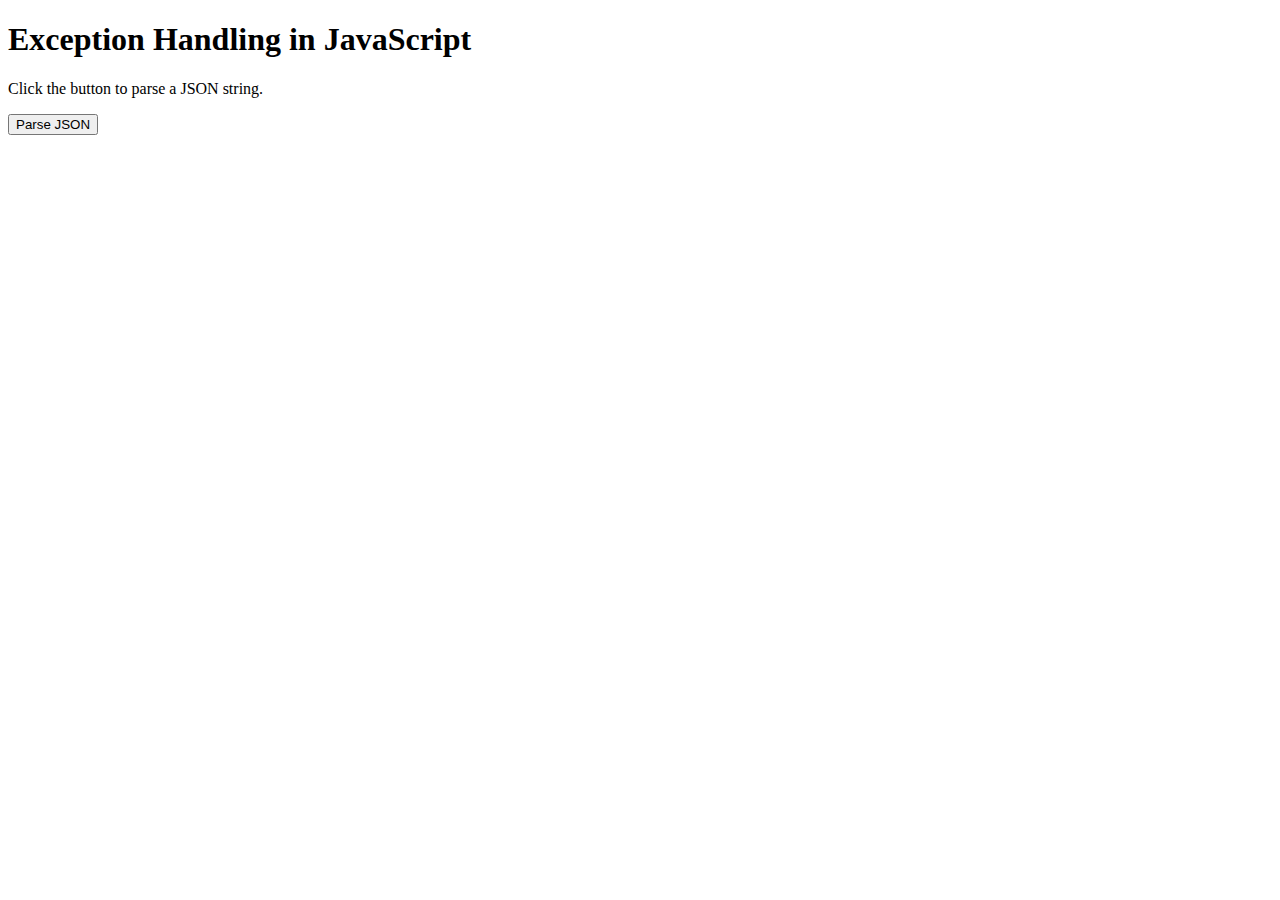
<file: WT Program/WT Program/Q.no.14 js exception handling/index.html>
<!DOCTYPE html>
<html lang="en">
<head>
    <meta charset="UTF-8">
    <meta name="viewport" content="width=device-width, initial-scale=1.0">
    <title>JavaScript Exception Handling</title>
</head>
<body>
    <h1>Exception Handling in JavaScript</h1>
    <p>Click the button to parse a JSON string.</p>
    <button onclick="parseJson()">Parse JSON</button>
    <div id="output"></div>

    <script>
        function parseJson() {
            const jsonString = '{"name": "John Doe", "age": 30, "email": "johndoe@example.com"'; // Missing closing brace

            try {
                // Attempt to parse the JSON string
                const parsedData = JSON.parse(jsonString);
                document.getElementById("output").innerHTML = "Parsed JSON: " + JSON.stringify(parsedData);
            } catch (error) {
                // Handle any errors that occur during parsing
                document.getElementById("output").innerHTML = "Error: " + error.message;
            }
        }
    </script>
</body>
</html>
</file>
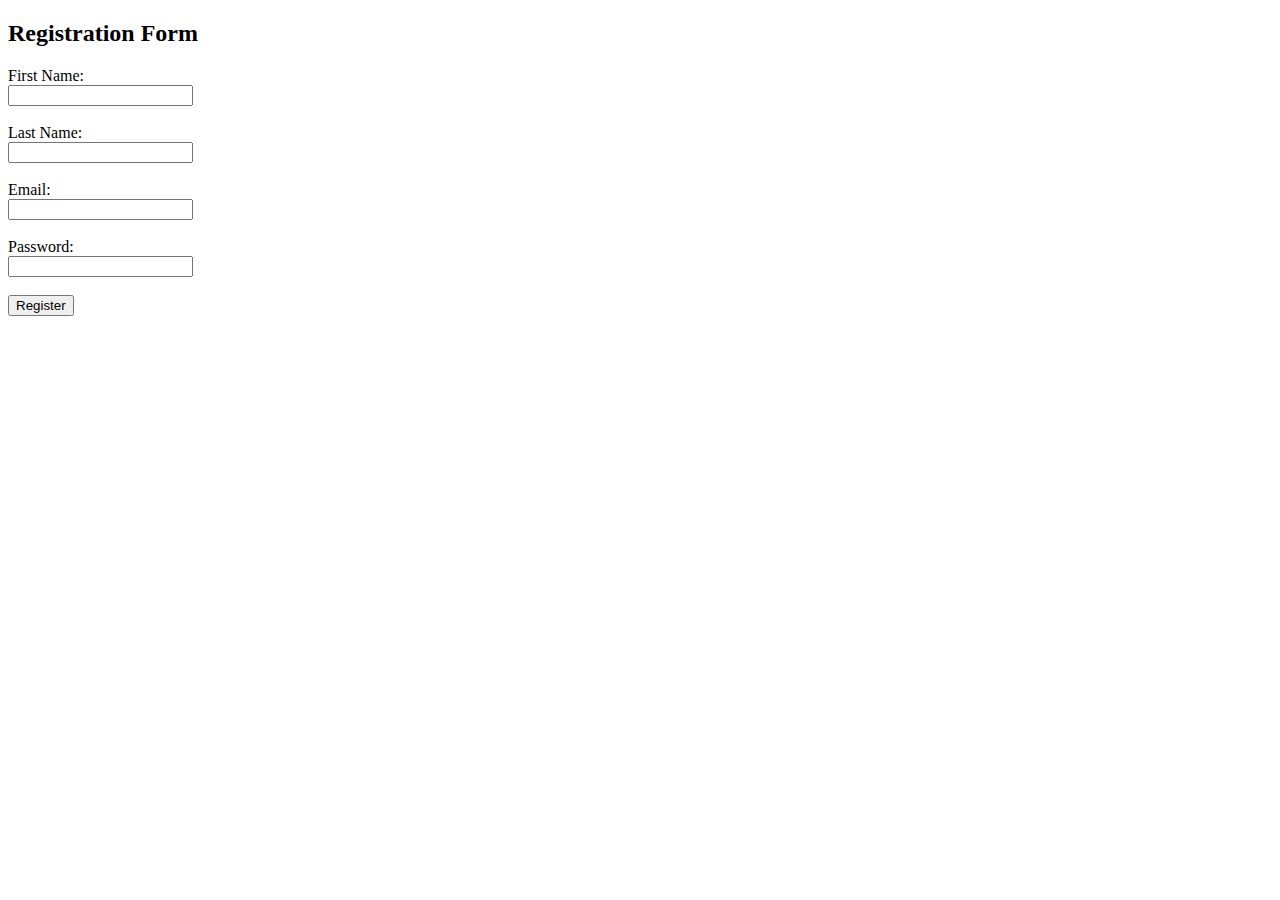
<file: WT Program/WT Program/Q.no.1 HTML registration form/RegistrationForm.html>
<!DOCTYPE html>
<html lang="en">
<head>
    <meta charset="UTF-8">
    <meta name="viewport" content="width=device-width, initial-scale=1.0">
    <title>Registration Form</title>
</head>
<body>

    <h2>Registration Form</h2>

    <form action="/submit_registration" method="post">
        <label for="first-name">First Name:</label><br>
        <input type="text" id="first-name" name="first-name" required><br><br>

        <label for="last-name">Last Name:</label><br>
        <input type="text" id="last-name" name="last-name" required><br><br>

        <label for="email">Email:</label><br>
        <input type="email" id="email" name="email" required><br><br>

        <label for="password">Password:</label><br>
        <input type="password" id="password" name="password" required><br><br>

        <input type="submit" value="Register">
    </form>

</body>
</html>
</file>
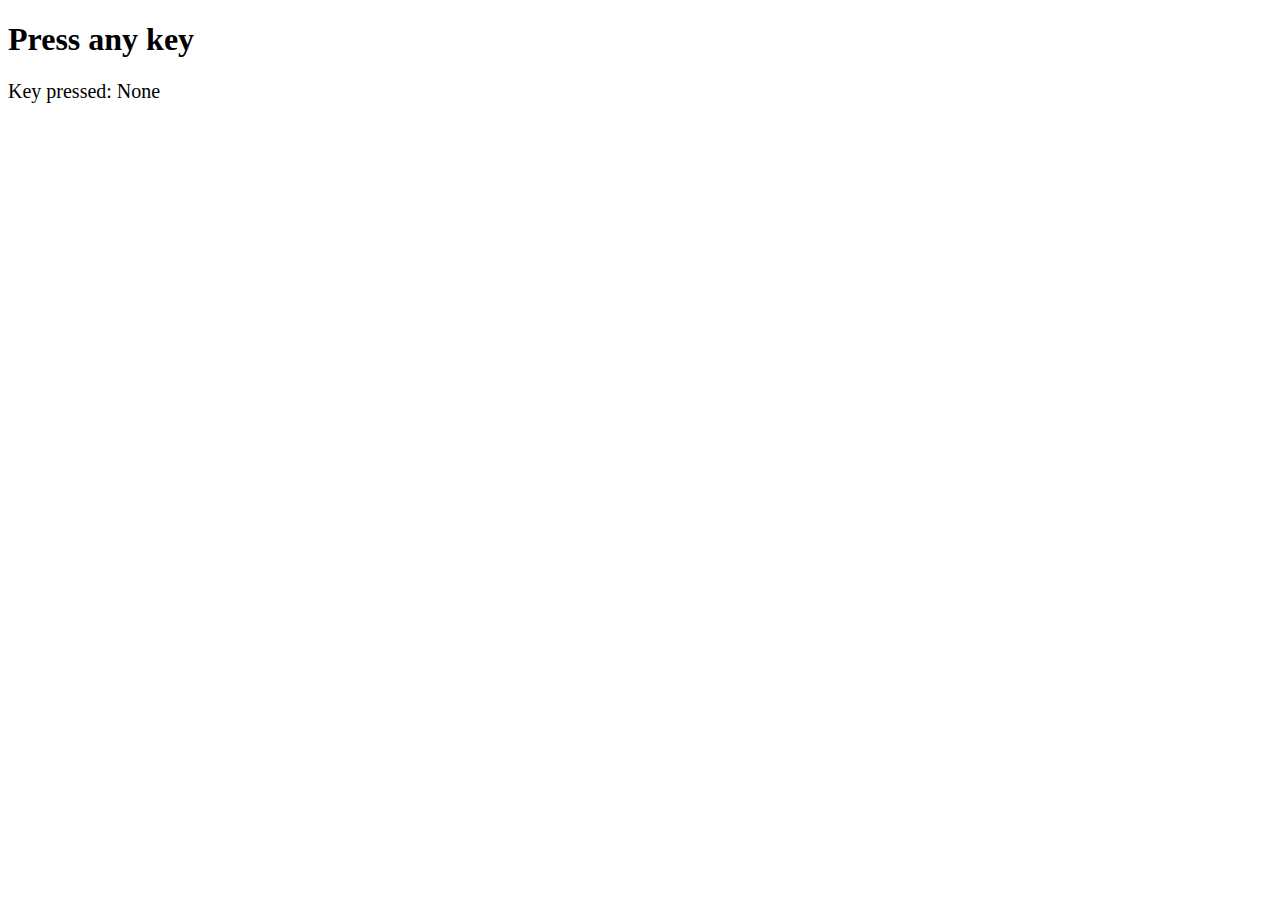
<file: WT Program/WT Program/Q.no.15 js key event/keydown.html>
<!DOCTYPE html>
<html lang="en">
<head>
  <meta charset="UTF-8">
  <meta name="viewport" content="width=device-width, initial-scale=1.0">
  <title>Key Event Example</title>
  <style>
    #output {
      margin-top: 20px;
      font-size: 20px;
    }
  </style>
</head>
<body>
  <h1>Press any key</h1>
  <div id="output">Key pressed: None</div>

  <script>
   
    // Fires when user presses a key
    function handleKeyDown(event) {
      updateOutput(event, 'keydown');
    }

    
    function handleKeyPress(event) {
      updateOutput(event, 'keypress');
    }
   
    // Fires when user releases a key
    function handleKeyUp(event) {
      updateOutput(event, 'keyup');
    }

   
    function updateOutput(event, eventType) {
      
      const keyCode = event.keyCode;
      const keyValue = event.key;

      // Display the key event type, key code, and key value in the output div
      const outputDiv = document.getElementById('output');
      outputDiv.textContent = `Event: ${eventType} | Key pressed: ${keyValue} (Key code: ${keyCode})`;
    }

    
    document.addEventListener('keydown', handleKeyDown);
    document.addEventListener('keypress', handleKeyPress);
    document.addEventListener('keyup', handleKeyUp);
  </script>
</body>
</html>
</file>
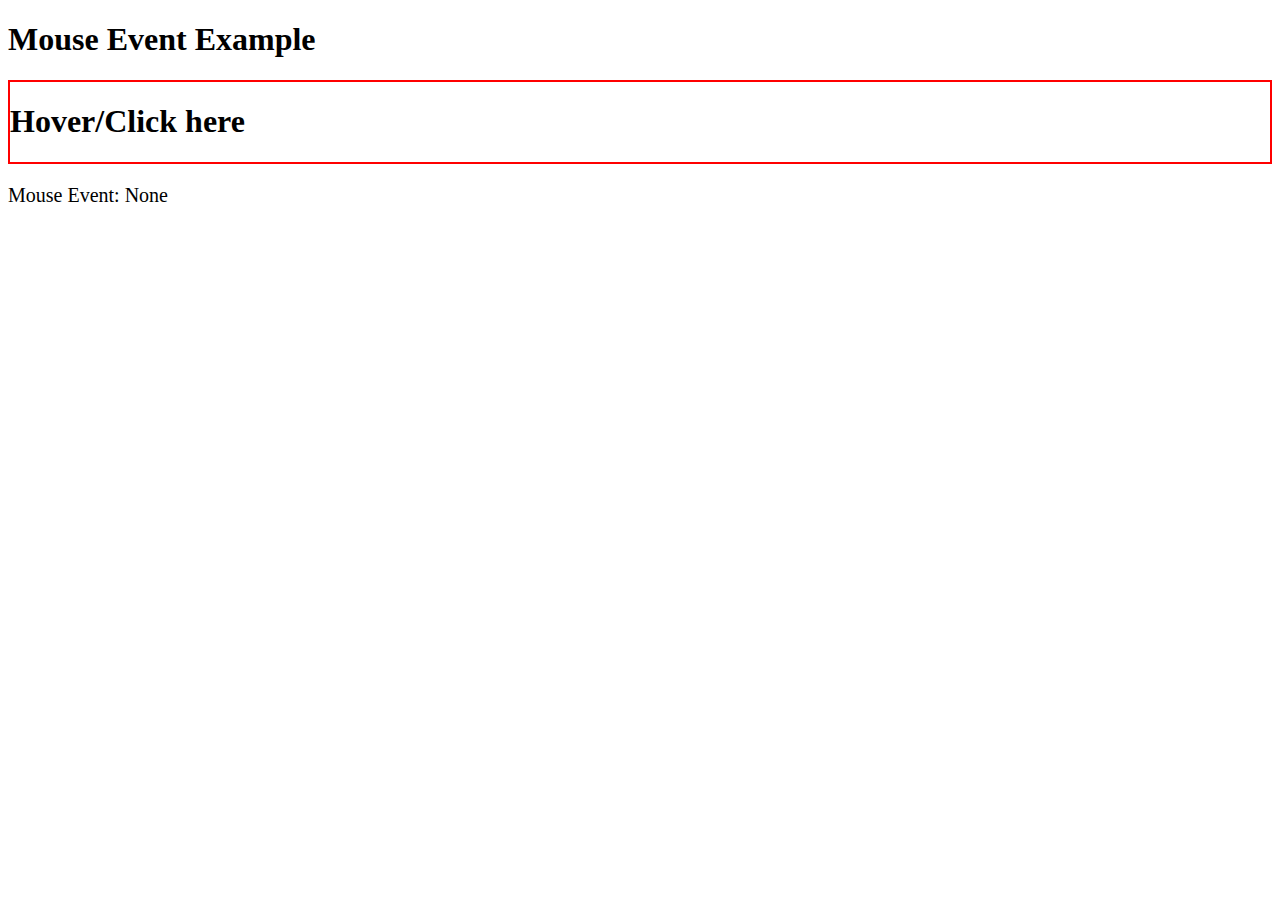
<file: WT Program/WT Program/Q.no.16 js mouse event/mouseevent.html>
<!DOCTYPE html>
<html lang="en">
<head>
  <meta charset="UTF-8">
  <meta name="viewport" content="width=device-width, initial-scale=1.0">
  <title>Mouse Event Example</title>
  <style>
    #output {
      margin-top: 20px;
      font-size: 20px;
    }
    #Example{
        border: 2px solid red;
    }
  </style>
</head>
<body>
  <h1>Mouse Event Example</h1>

  <div id="Example">
    <h1>Hover/Click here</h1>
  </div>
  <div id="output">Mouse Event: None</div>

  <script>
    
    function handleMouseOver(event) {
      updateOutput(event, 'mouseover');
    }

  
    function handleMouseOut(event) {
      updateOutput(event, 'mouseout');
    }

    
    function handleClick(event) {
      updateOutput(event, 'click');
    }

    
    function updateOutput(event, eventType) {
      // Display the mouse event type in the output div
      const outputDiv = document.getElementById('output');
      outputDiv.textContent = `Mouse Event: ${eventType}`;
    }

    
    const outputDiv = document.getElementById('Example');
    outputDiv.addEventListener('mouseover', handleMouseOver);
    outputDiv.addEventListener('mouseout', handleMouseOut);
    outputDiv.addEventListener('click', handleClick);
  </script>
</body>
</html>
</file>
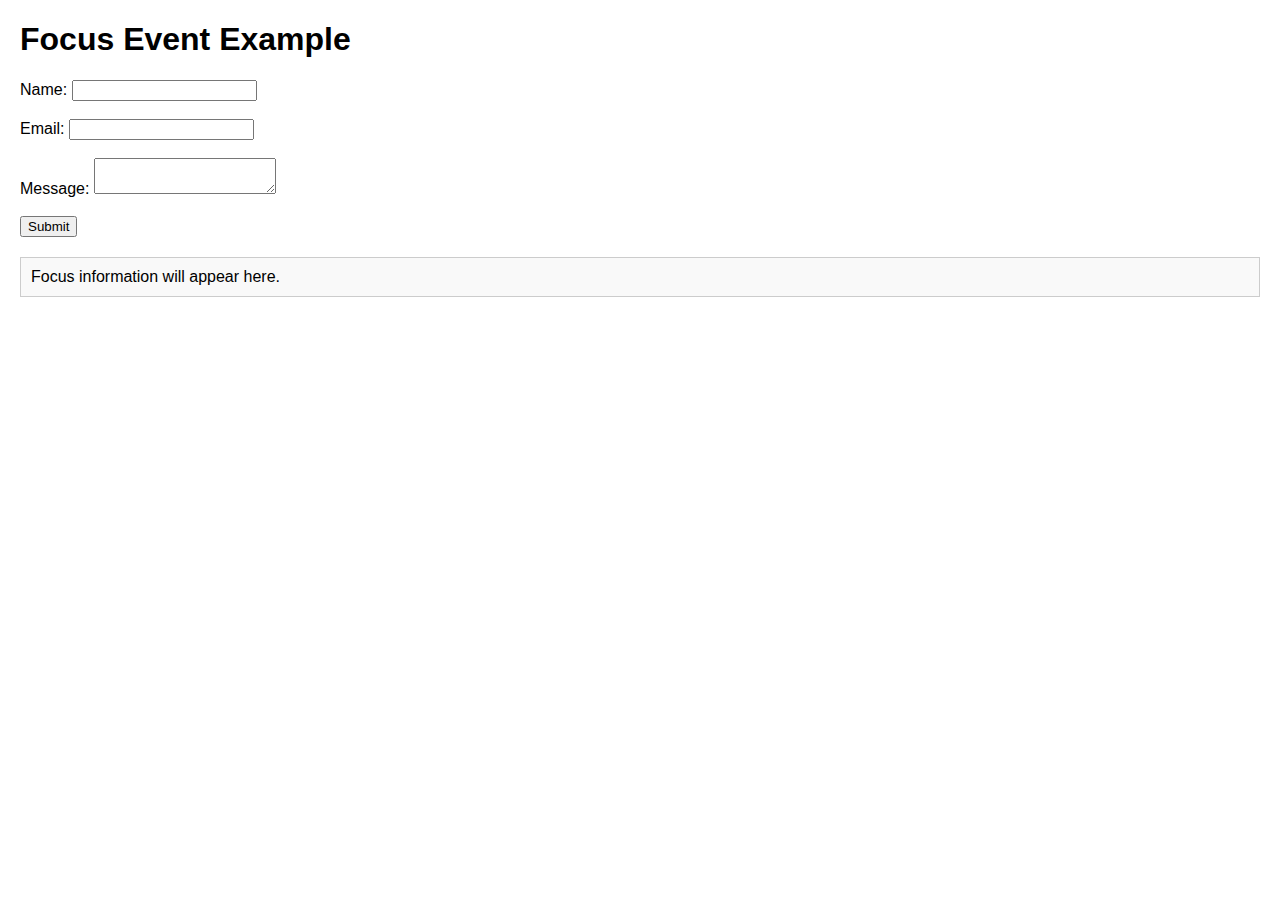
<file: WT Program/WT Program/Q.no.18 js focus event/focusEvent.html>
<!DOCTYPE html>
<html lang="en">
<head>
    <meta charset="UTF-8">
    <meta name="viewport" content="width=device-width, initial-scale=1.0">
    <title>Focus Event Example</title>
    <style>
        body {
            font-family: Arial, sans-serif;
            margin: 20px;
        }
        .info {
            margin-top: 20px;
            padding: 10px;
            border: 1px solid #ccc;
            background-color: #f9f9f9;
        }
    </style>
</head>
<body>
    <h1>Focus Event Example</h1>
    <form id="exampleForm">
        <label for="name">Name:</label>
        <input type="text" id="name" name="name"><br><br>

        <label for="email">Email:</label>
        <input type="email" id="email" name="email"><br><br>

        <label for="message">Message:</label>
        <textarea id="message" name="message"></textarea><br><br>

        <input type="submit" value="Submit">
    </form>
    <div id="info" class="info">
        Focus information will appear here.
    </div>

    <script>

        const infoDiv = document.getElementById('info');

        // Function to handle focus event
        function handleFocus(event) {
            const element = event.target;
            infoDiv.textContent = `Focused element: ${element.tagName} with id: ${element.id}`;
        }

        // Get all input elements and textarea
        const formElements = document.querySelectorAll('#exampleForm input, #exampleForm textarea');

        // Add focus event listener to each element
        formElements.forEach(element => {
            element.addEventListener('focus', handleFocus);
        });
        

    </script>
</body>
</html>
</file>
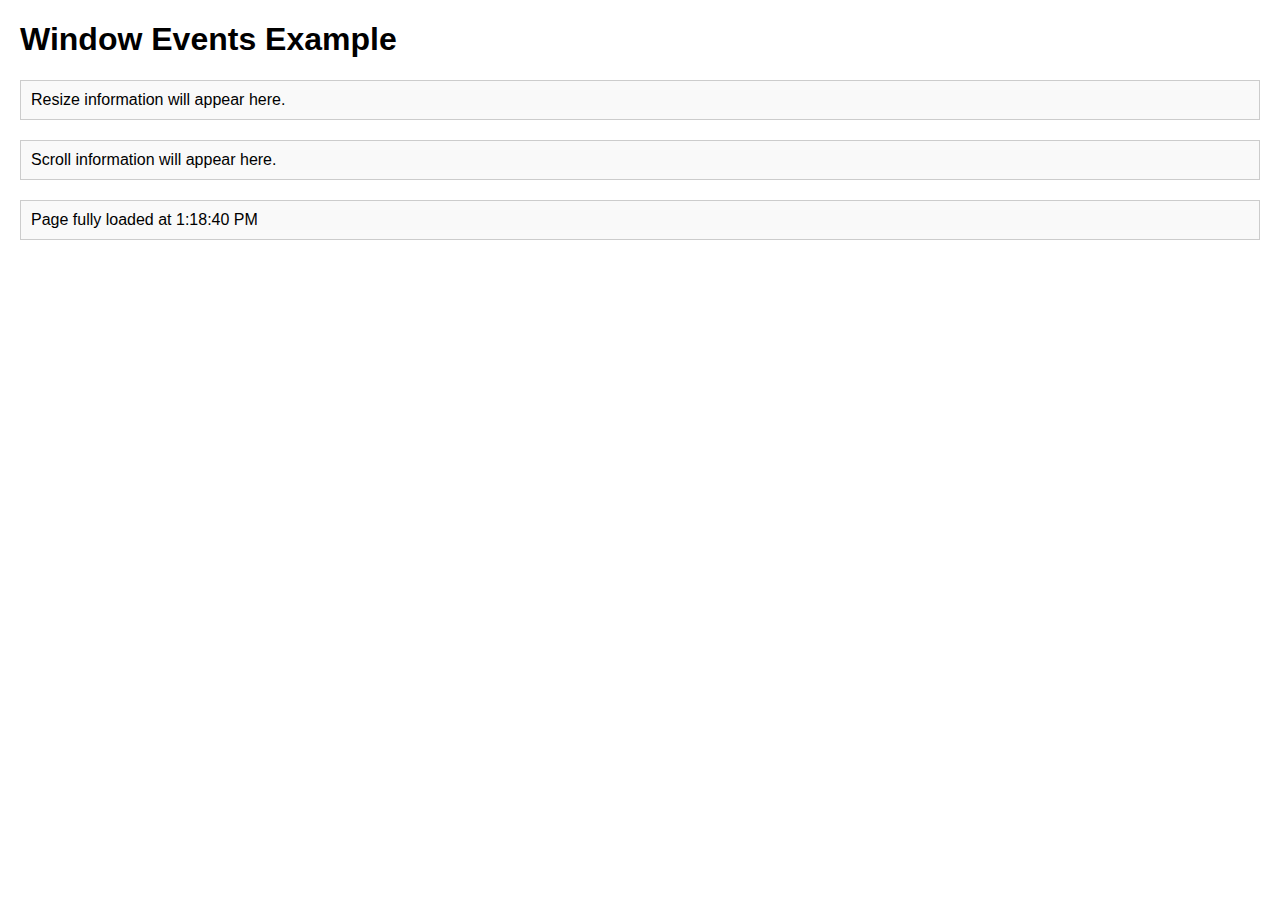
<file: WT Program/WT Program/Q.no.19 js window event/windowEvent.html>
<!DOCTYPE html>
<html lang="en">
<head>
    <meta charset="UTF-8">
    <meta name="viewport" content="width=device-width, initial-scale=1.0">
    <title>Window Events Example</title>
    <style>
        body {
            font-family: Arial, sans-serif;
            margin: 20px;
        }
        .info {
            margin-top: 20px;
            padding: 10px;
            border: 1px solid #ccc;
            background-color: #f9f9f9;
        }
    </style>
</head>
<body>
    <h1>Window Events Example</h1>
    <div id="resizeInfo" class="info">
        Resize information will appear here.
    </div>
    <div id="scrollInfo" class="info">
        Scroll information will appear here.
    </div>
    <div id="loadInfo" class="info">
        Page load information will appear here.
    </div>

    <script>

        
            const resizeInfoDiv = document.getElementById('resizeInfo');
            const scrollInfoDiv = document.getElementById('scrollInfo');
            const loadInfoDiv = document.getElementById('loadInfo');

            // Handle window resize event
            function handleResize() {
                resizeInfoDiv.textContent = `Window resized to width: ${window.innerWidth}, height: ${window.innerHeight}`;
            }

            // Handle window scroll event
            function handleScroll() {
                scrollInfoDiv.textContent = `Window scrolled to position: ${window.scrollX}, ${window.scrollY}`;
            }

            // Handle window load event
            function handleLoad() {
                loadInfoDiv.textContent = 'Page fully loaded at ' + new Date().toLocaleTimeString();
            }

            // Add event listeners for window events
            window.addEventListener('resize', handleResize);
            window.addEventListener('scroll', handleScroll);
            window.addEventListener('load', handleLoad);

            
            handleLoad();
        

    </script>
</body>
</html>
</file>
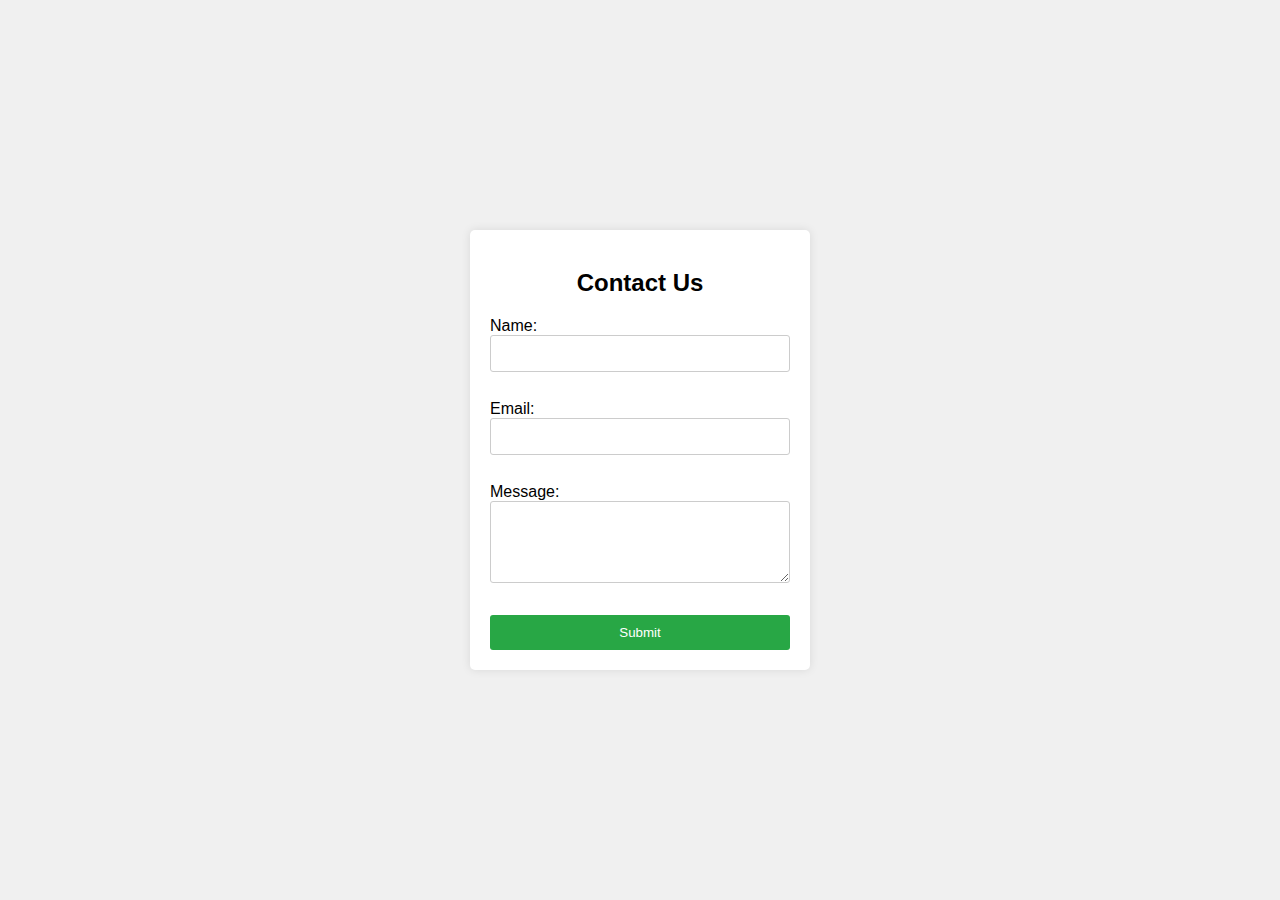
<file: WT Program/WT Program/Q.no.2 Html and internal and external CSS/Application.html>
<!DOCTYPE html>
<html lang="en">
<head>
    <meta charset="UTF-8">
    <meta name="viewport" content="width=device-width, initial-scale=1.0">
    <title>Contact Form</title>
    <!-- Link to external CSS -->
    <link rel="stylesheet" href="styles.css">
    <style>
        /* Internal CSS */
        body {
            font-family: Arial, sans-serif;
            background-color: #f0f0f0;
            display: flex;
            justify-content: center;
            align-items: center;
            height: 100vh;
            margin: 0;
        }
        .container {
            background-color: #fff;
            padding: 20px;
            border-radius: 5px;
            box-shadow: 0 0 10px rgba(0, 0, 0, 0.1);
            width: 300px;
        }
        h2 {
            text-align: center;
        }
        input[type="text"], input[type="email"], textarea {
            width: calc(100% - 22px);
            padding: 10px;
            margin-bottom: 10px;
            border: 1px solid #ccc;
            border-radius: 3px;
        }
        button {
            width: 100%;
            padding: 10px;
            border: none;
            background-color: #28a745;
            color: white;
            border-radius: 3px;
            cursor: pointer;
        }
        button:hover {
            background-color: #218838;
        }
    </style>
</head>
<body>

<div class="container">
    <h2>Contact Us</h2>
    <form action="/submit_contact" method="post">
        <label for="name">Name:</label><br>
        <input type="text" id="name" name="name" required><br><br>

        <label for="email">Email:</label><br>
        <input type="email" id="email" name="email" required><br><br>

        <label for="message">Message:</label><br>
        <textarea id="message" name="message" rows="4" required></textarea><br><br>

        <button type="submit">Submit</button>
    </form>
</div>

</body>
</html>
</file>
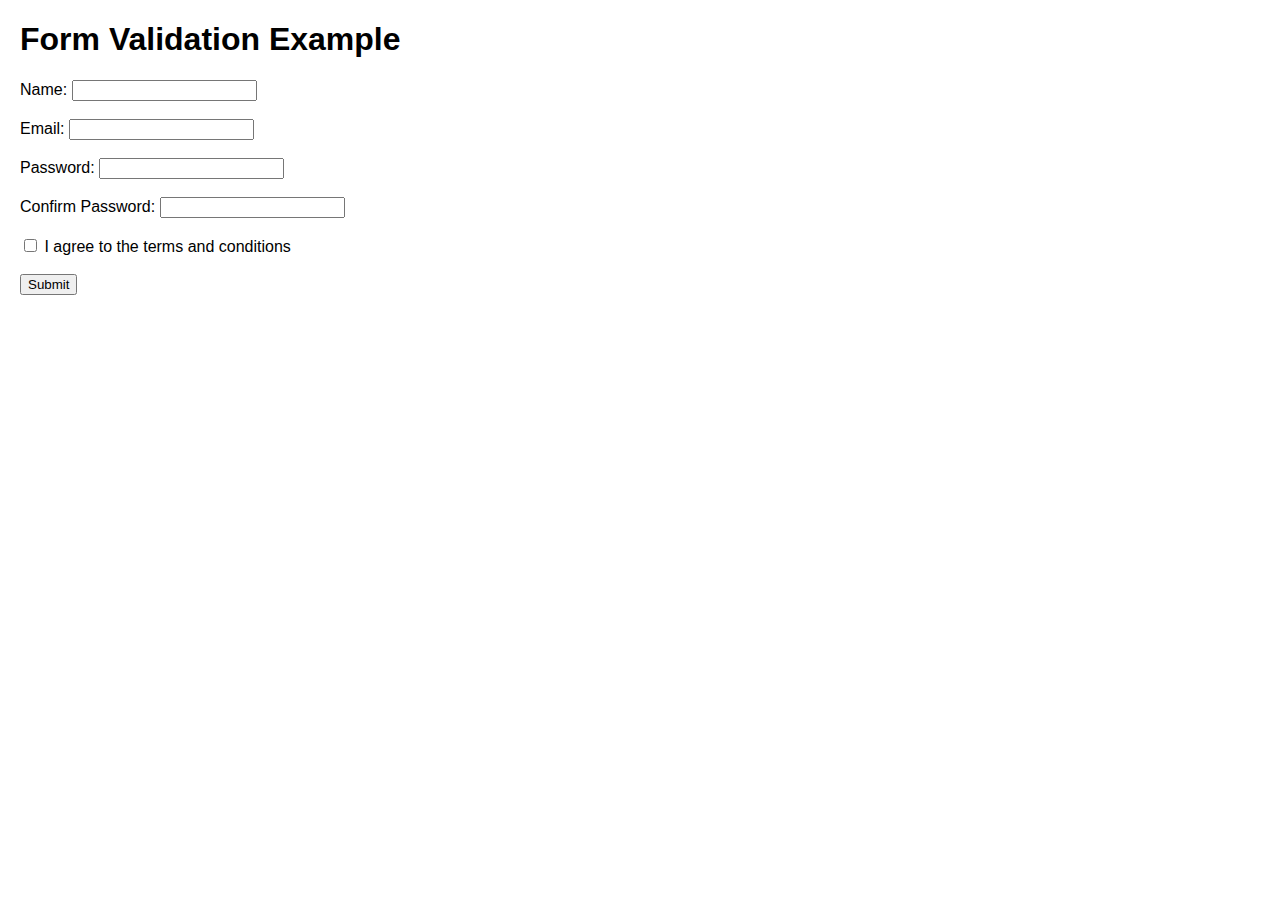
<file: WT Program/WT Program/Q.no.20 js validating html form/validateForm.html>
<!DOCTYPE html>
<html lang="en">
<head>
    <meta charset="UTF-8">
    <meta name="viewport" content="width=device-width, initial-scale=1.0">
    <title>Form Validation Example</title>
    <style>
        body {
            font-family: Arial, sans-serif;
            margin: 20px;
        }
        .error {
            color: red;
        }
    </style>
</head>
<body>
    <h1>Form Validation Example</h1>
    <form id="exampleForm">
        <label for="name">Name:</label>
        <input type="text" id="name" name="name"><br><br>

        <label for="email">Email:</label>
        <input type="email" id="email" name="email"><br><br>

        <label for="password">Password:</label>
        <input type="password" id="password" name="password"><br><br>

        <label for="confirmPassword">Confirm Password:</label>
        <input type="password" id="confirmPassword" name="confirmPassword"><br><br>

        <label>
            <input type="checkbox" id="terms" name="terms"> I agree to the terms and conditions
        </label><br><br>

        <input type="submit" value="Submit">
    </form>
    <div id="errorMessages" class="error"></div>

    <script >
        
            const form = document.getElementById('exampleForm');
            const errorMessagesDiv = document.getElementById('errorMessages');

            form.addEventListener('submit', (event) => {
                event.preventDefault(); // Prevent the form from submitting
                errorMessagesDiv.innerHTML = ''; // Clear previous error messages

                const name = document.getElementById('name').value.trim();
                const email = document.getElementById('email').value.trim();
                const password = document.getElementById('password').value.trim();
                const confirmPassword = document.getElementById('confirmPassword').value.trim();
                const terms = document.getElementById('terms').checked;

                let errorMessages = [];

                // Validate name
                if (name === '') {
                    errorMessages.push('Name is required.');
                }

                // Validate email
                if (email === '') {
                    errorMessages.push('Email is required.');
                } else if (!validateEmail(email)) {
                    errorMessages.push('Email is not valid.');
                }

                // Validate password
                if (password === '') {
                    errorMessages.push('Password is required.');
                } else if (password.length < 8) {
                    errorMessages.push('Password must be at least 8 characters long.');
                }

                // Validate confirm password
                if (confirmPassword === '') {
                    errorMessages.push('Confirm Password is required.');
                } else if (password !== confirmPassword) {
                    errorMessages.push('Passwords do not match.');
                }

                // Validate terms and conditions
                if (!terms) {
                    errorMessages.push('You must agree to the terms and conditions.');
                }

                // Display error messages or submit form
                if (errorMessages.length > 0) {
                    displayErrorMessages(errorMessages);
                } else {
                    alert('Form submitted successfully!');
                    form.submit(); // You can remove this line if you do not want to actually submit the form
                }
            });

            function validateEmail(email) {
                const re = /^[^\s@]+@[^\s@]+\.[^\s@]+$/; // Regex to test the email, you may prolly copy from the internet in practicals if they allow you
                return re.test(email);
            }

            function displayErrorMessages(messages) {
                messages.forEach(message => {
                    const div = document.createElement('div');
                    div.textContent = message;
                    errorMessagesDiv.appendChild(div);
                });
            }
        

    </script>
</body>
</html>
</file>
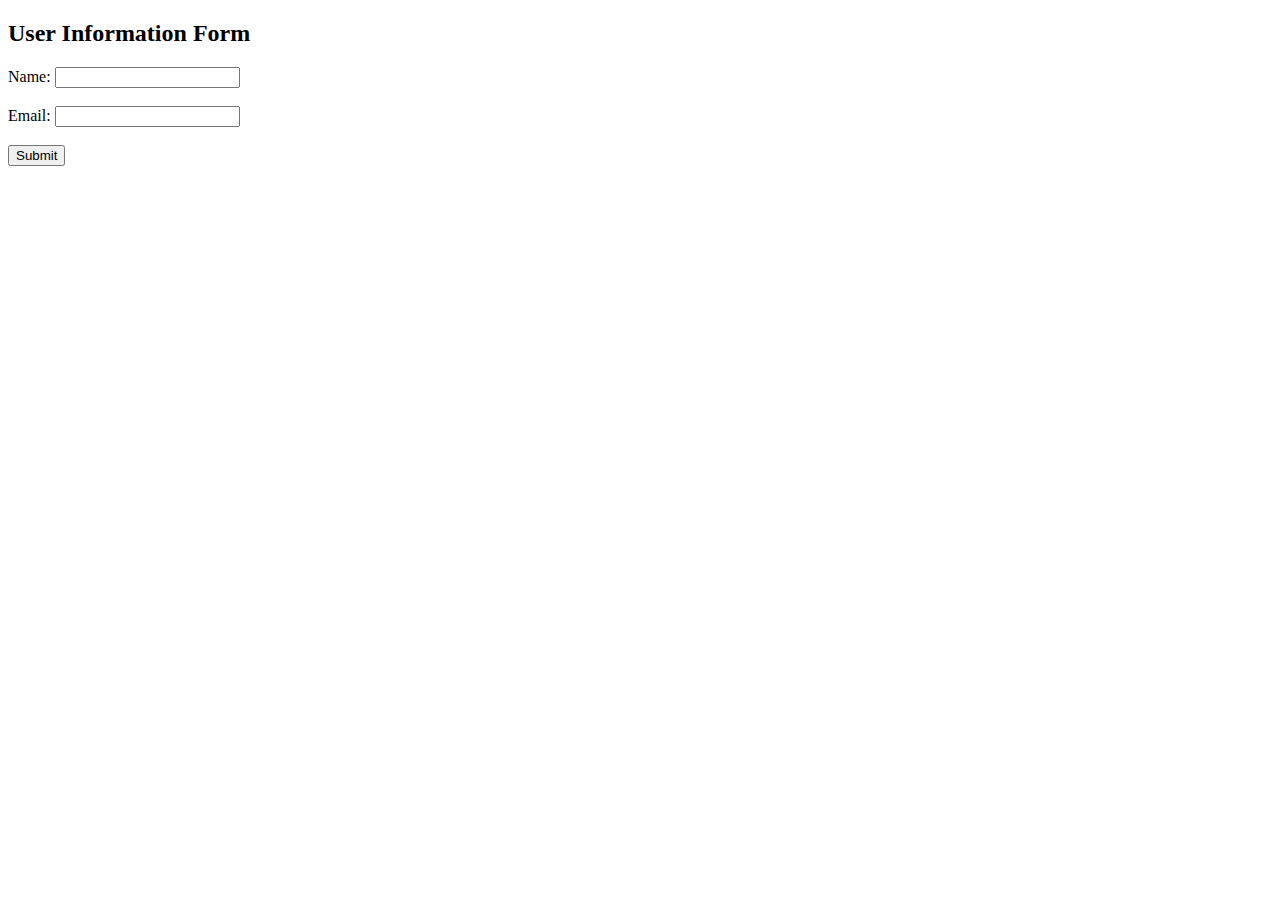
<file: WT Program/WT Program/Q.no.25 php POST/form.html>
<!DOCTYPE html>
<html lang="en">
<head>
    <meta charset="UTF-8">
    <meta name="viewport" content="width=device-width, initial-scale=1.0">
    <title>Simple Form</title>
</head>
<body>
    <h2>User Information Form</h2>
    <form action="process_form.php" method="post">
        <label for="name">Name:</label>
        <input type="text" id="name" name="name" required><br><br>
        <label for="email">Email:</label>
        <input type="email" id="email" name="email" required><br><br>
        <input type="submit" value="Submit">
    </form>
</body>
</html>
</file>
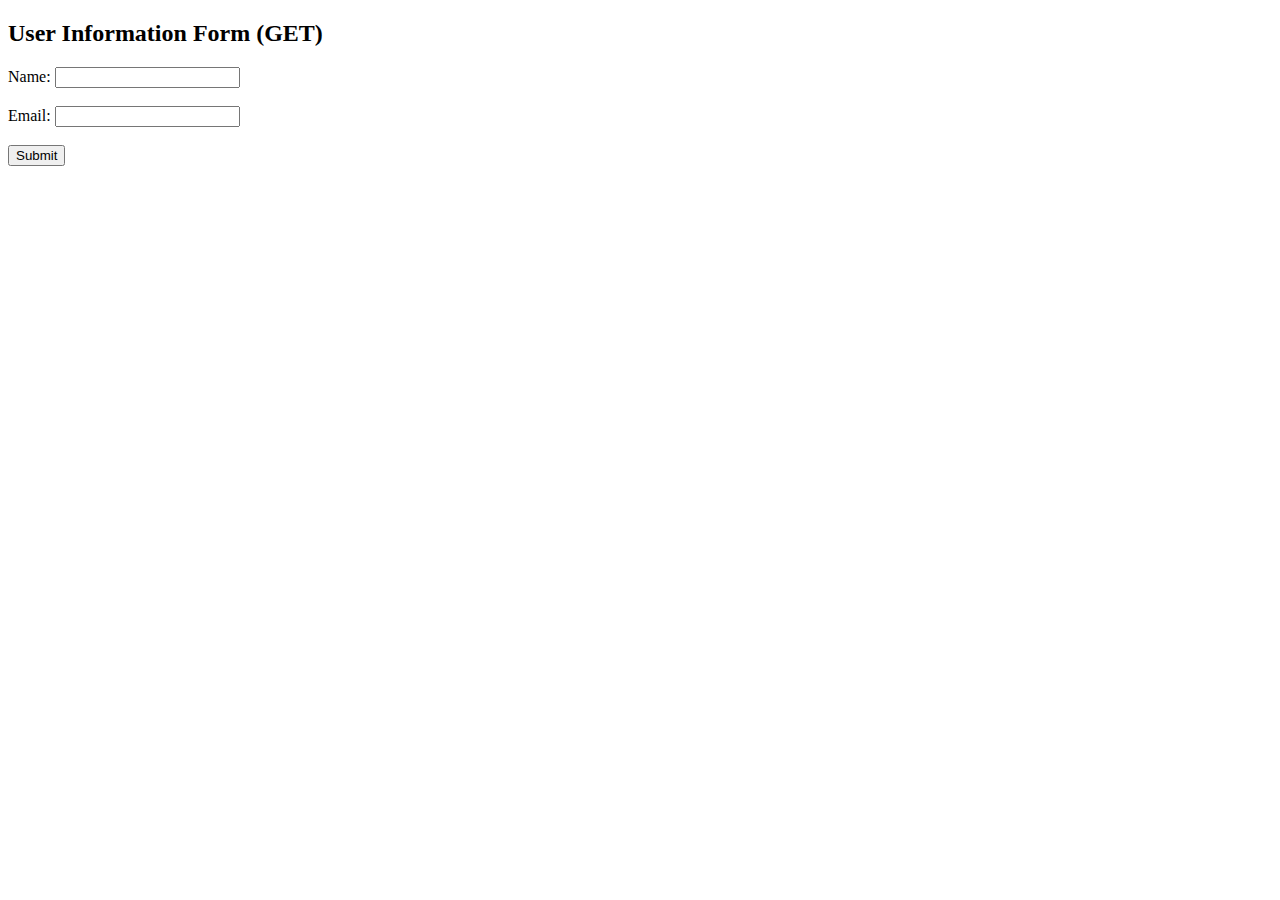
<file: WT Program/WT Program/Q.no.26 php GET/form.html>
<!DOCTYPE html>
<html lang="en">
<head>
    <meta charset="UTF-8">
    <meta name="viewport" content="width=device-width, initial-scale=1.0">
    <title>Simple Form (GET)</title>
</head>
<body>
    <h2>User Information Form (GET)</h2>
    <form action="process_form_get.php" method="get">
        <label for="name">Name:</label>
        <input type="text" id="name" name="name" required><br><br>
        <label for="email">Email:</label>
        <input type="email" id="email" name="email" required><br><br>
        <input type="submit" value="Submit">
    </form>
</body>
</html>
</file>
<file: WT Program/WT Program/Q.no.2 Html and internal and external CSS/styles.css>
/* External CSS */
body {
    margin: 0;
    font-family: Arial, sans-serif;
    background-color: #f0f0f0;
    display: flex;
    justify-content: center;
    align-items: center;
    height: 100vh;
}

.container {
    background-color: #fff;
    padding: 20px;
    border-radius: 5px;
    box-shadow: 0 0 10px rgba(0, 0, 0, 0.1);
    width: 300px;
}

h2 {
    text-align: center;
    margin-bottom: 20px;
}

input[type="text"], input[type="email"], textarea {
    width: calc(100% - 20px);
    padding: 10px;
    margin-bottom: 10px;
    border: 1px solid #ccc;
    border-radius: 3px;
}

button {
    width: 100%;
    padding: 10px;
    border: none;
    background-color: #28a745;
    color: white;
    border-radius: 3px;
    cursor: pointer;
}

button:hover {
    background-color: #218838;
}
</file>
